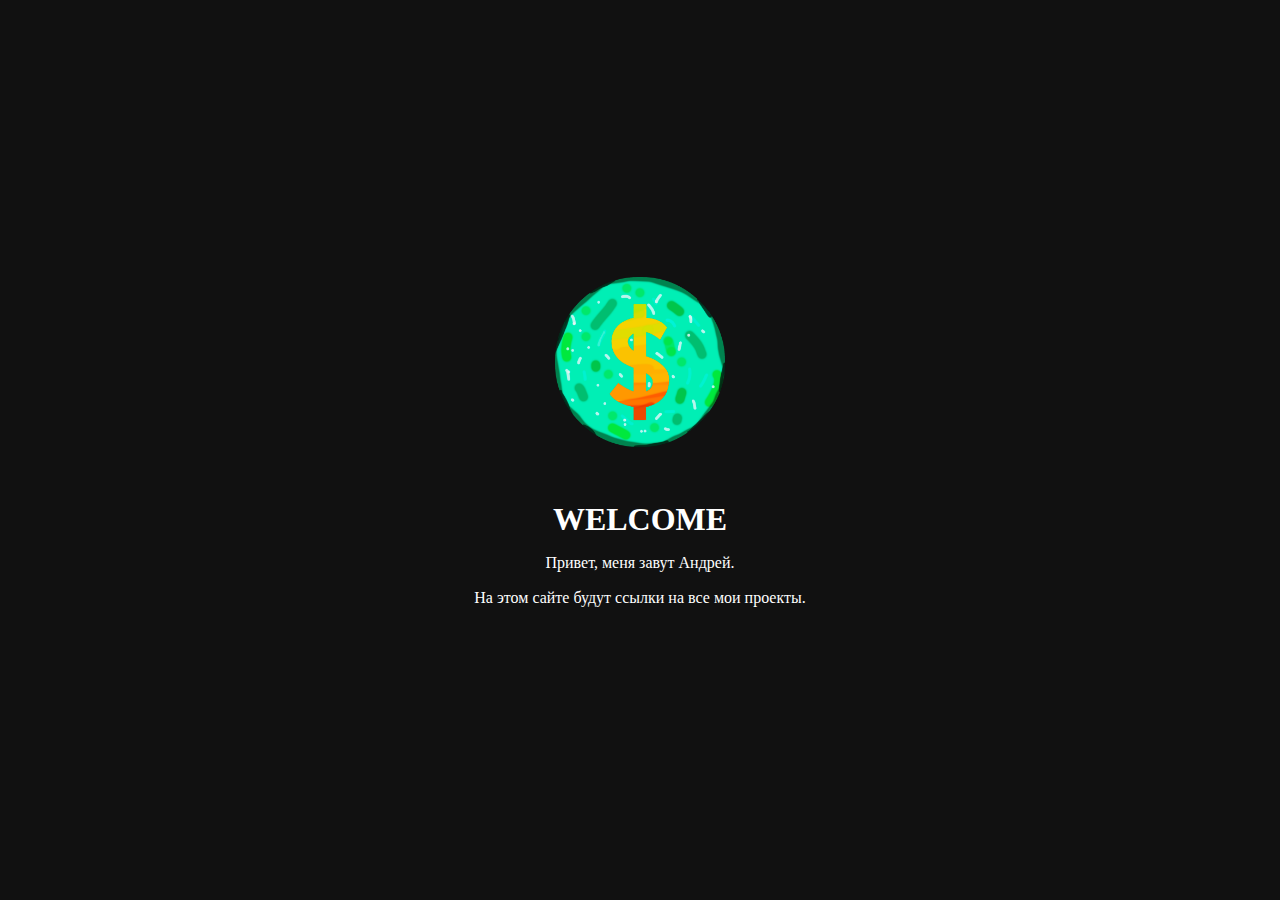
<file: index.html>
<!DOCTYPE html>
<html lang="en">
<head>
    <meta charset="UTF-8">
    <meta http-equiv="X-UA-Compatible" content="IE=edge">
    <meta name="viewport" content="width=device-width, initial-scale=1.0">
    <title>main</title>
    <link rel="stylesheet" href="/css/normalize.css">
    <link rel="stylesheet" href="/css/style.css">
    <link type="image/x-icon" href="/img/favicon1.png" rel="shortcut icon">
</head>
<body>

    <div id=Yandex.Metrika>
<!-- Yandex.Metrika counter -->
<script type="text/javascript" >
    (function(m,e,t,r,i,k,a){m[i]=m[i]||function(){(m[i].a=m[i].a||[]).push(arguments)};
    m[i].l=1*new Date();k=e.createElement(t),a=e.getElementsByTagName(t)[0],k.async=1,k.src=r,a.parentNode.insertBefore(k,a)})
    (window, document, "script", "https://mc.yandex.ru/metrika/tag.js", "ym");
 
    ym(86058905, "init", {
         clickmap:true,
         trackLinks:true,
         accurateTrackBounce:true,
         webvisor:true
    });
 </script>
 <noscript><div><img src="https://mc.yandex.ru/watch/86058905" style="position:absolute; left:-9999px;" alt="" /></div></noscript>
 <!-- /Yandex.Metrika counter -->
    </div>

    <div id="main-content">

        <div class="logo">

            <img src="/img/favicon1.png" width="170" alt="здесь должно было быть лого.">

        </div>

        <div class="welcome">

            <h1>
                WELCOME
            </h1>

        </div>

        <div class="text">

            <p>
                Привет, меня завут Андрей.
            </p>

            <p>
                На этом сайте будут ссылки на все мои проекты.
            </p>

        </div>


    </div>

</body>
</html>
</file>
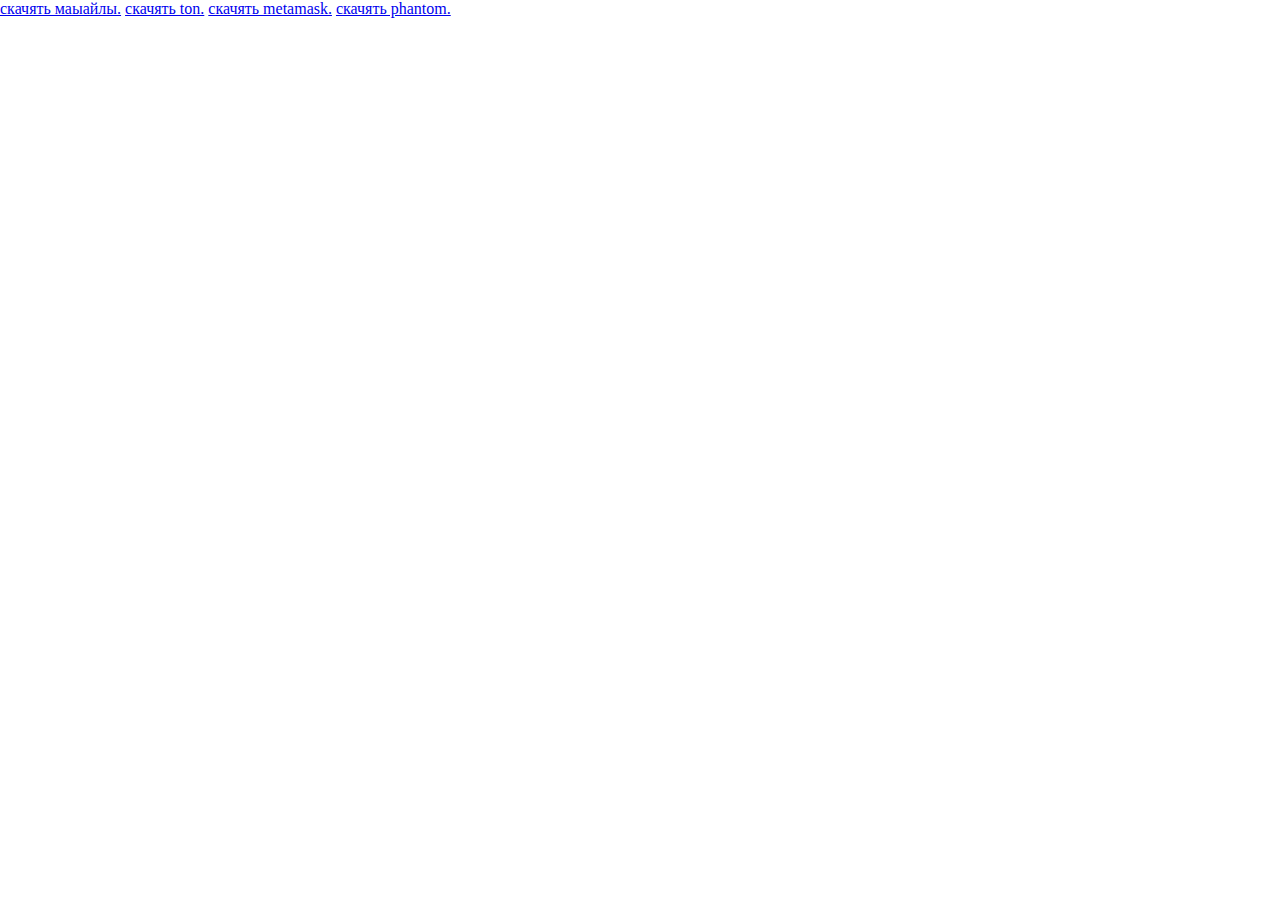
<file: download.html>
<!DOCTYPE html>
<html lang="en">
<head>
    <meta charset="UTF-8">
    <meta http-equiv="X-UA-Compatible" content="IE=edge">
    <meta name="viewport" content="width=device-width, initial-scale=1.0">
    <title>download</title>
    <link rel="stylesheet" href="/css/normalize.css">
    <link rel="stylesheet" href="/css/style.css">
    <link type="image/x-icon" href="/img/favicon1.png" rel="shortcut icon">
</head>
<body>
    <div class="main-content">
        <a href="/files to download/mafiles.rar">скачять маыайлы.</a>
        <a href="/files to download/ton.rar">скачять ton.</a>
        <a href="/files to download/metamask.rar">скачять metamask.</a>
        <a href="/files to download/phantom.rar">скачять phantom.</a>
    </div>
</body>
</html>
</file>
<file: css/style.css>
html {
	box-sizing: border-box;
}

*,
*::before,
*::after {
	box-sizing: inherit;
}

#main-content {

    display: flex;

    flex-direction: column;
  
    align-items: center;
  
    justify-content: center;
  
    min-height: 100vh;
  
    color: #fff;
  
    background-color: #111;
  
}

img {
	max-width: 100%;
}

.logo {

    display: inline-block;
  
    margin-bottom: 50px;
  
  }

.text {
    text-align:  center;
}

h1 {
    margin: 0;
}
</file>
